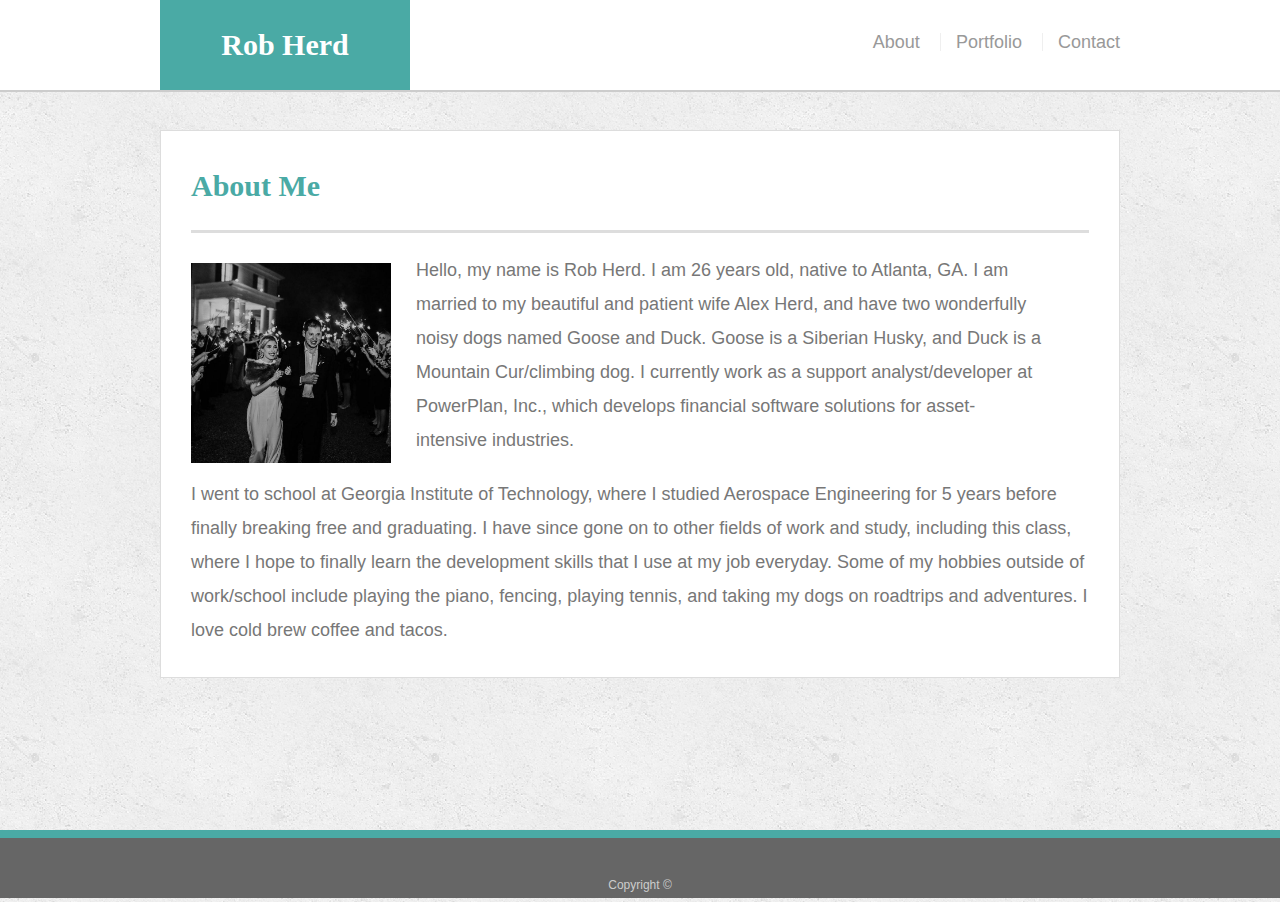
<file: index.html>
<!doctype html>
<html lang="en-us">

<head>
  <meta charset="UTF-8">
  <meta name="viewport" content="width=device-width, initial-scale=1">
  <title>About | Your Name</title>
  <link rel="stylesheet" type="text/css" href="assets/css/reset.css">
  <link rel="stylesheet" type="text/css" href="assets/css/style.css">
</head>

<body>

  <header id="masthead">
    <div class="container1">
      <a href="index.html" id="logo">Rob Herd</a>
      <nav>
        <a href="index.html">About</a>
        <a href="portfolio.html">Portfolio</a>
        <a href="contact.html">Contact</a>
      </nav>
    </div>
  </header>

  <div id="main-container" class="container1" class="container-media">
    <section class="main-section">
      <h1>About Me</h1>

      <img src="assets/images/rob_pic.jpg" class="auth-image" alt="Your Name">
      <p style="
      float: left;
      width: 70%;">Hello, my name is Rob Herd. I am 26 years old, native to Atlanta, GA. I am married to my beautiful and patient wife Alex Herd,
          and have two wonderfully noisy dogs named Goose and Duck. Goose is a Siberian Husky, and Duck is a Mountain Cur/climbing
          dog. I currently work as a support analyst/developer at PowerPlan, Inc., which develops financial software solutions
          for asset-intensive industries.</p>
      <p>I went to school at Georgia Institute of Technology, where I studied Aerospace Engineering for 5 years before finally breaking
          free and graduating. I have since gone on to other fields of work and study, including this class, where I hope to finally
          learn the development skills that I use at my job everyday. Some of my hobbies outside of work/school include playing
          the piano, fencing, playing tennis, and taking my dogs on roadtrips and adventures. I love cold brew coffee and tacos.</p>

 
    
    </section>

  </div>

  <footer>
    <div class="container">
      Copyright &copy; 
    </div>
  </footer>
</body>

</html>
</file>
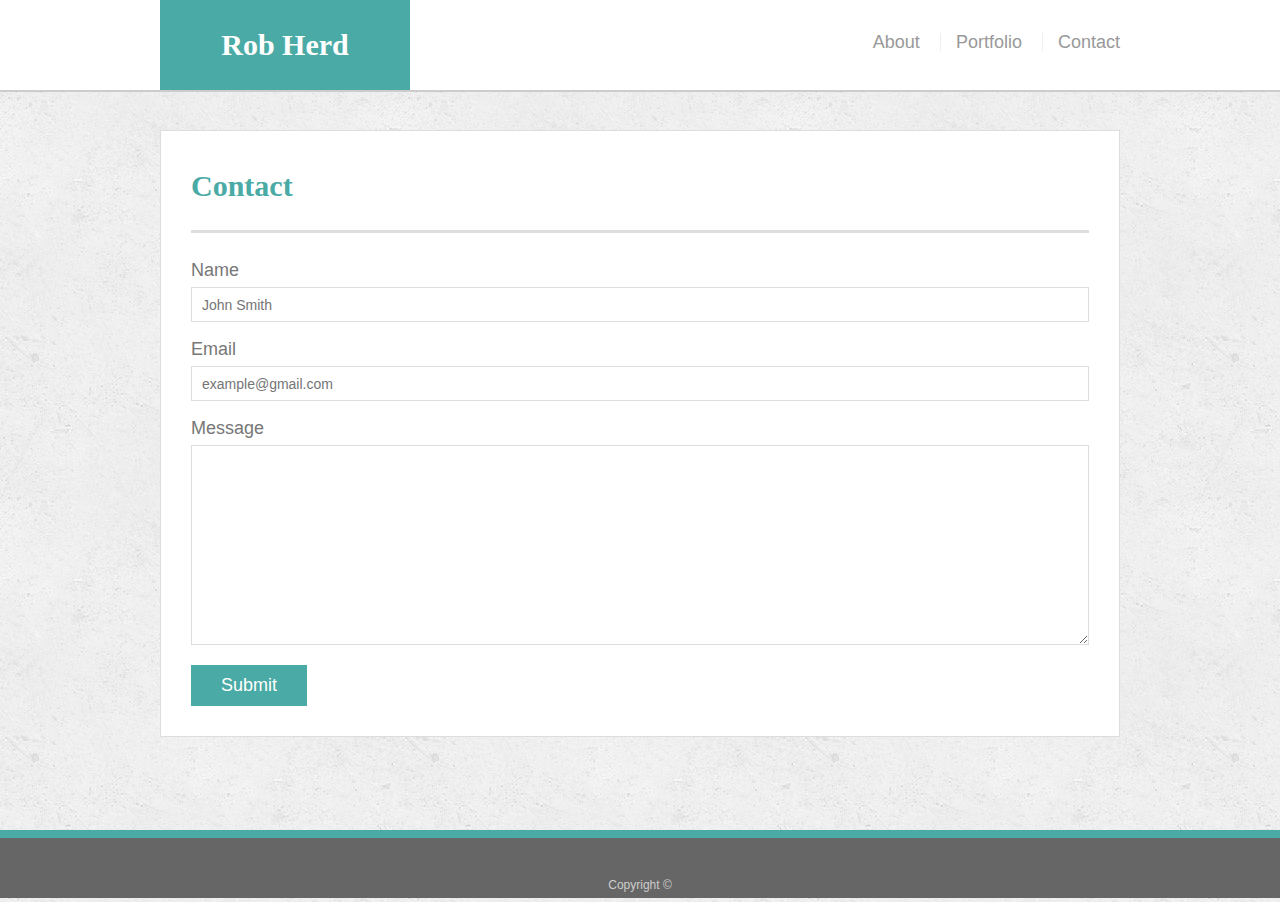
<file: contact.html>
<!doctype html>
<html lang="en-us">

<head>
  <meta charset="UTF-8">
  <meta name="viewport" content="width=device-width, initial-scale=1">
  <title>Contact | Your Name</title>
  <link rel="stylesheet" type="text/css" href="assets/css/reset.css">
  <link rel="stylesheet" type="text/css" href="assets/css/style.css">
</head>

<body>

  <header id="masthead">
    <div class="container1">
      <a href="index.html" id="logo">Rob Herd</a>
      <nav>
        <a href="index.html">About</a>
        <a href="portfolio.html">Portfolio</a>
        <a href="contact.html">Contact</a>
      </nav>
    </div>
  </header>

  <div id="main-container" class="container1" class="container-media">
    <section class="main-section">
      <h1>Contact</h1>

      <form id="contact-form">
        <ul>
          <li>
            <label for="name">Name</label>
            <input type="text" id="name" name="name" placeholder="John Smith" required="required">
          </li>
          <li>
            <label for="email">Email</label>
            <input type="email" id="email" name="email" placeholder="example@gmail.com" required="required">
          </li>
          <li>
            <label for="message">Message</label>
            <textarea id="message" name="message" required="required"></textarea>
          </li>
        </ul>
        <input type="submit">
      </form>

    </section>

  </div>

  <footer>
    <div class="container">
      Copyright &copy; 
    </div>
  </footer>
</body>

</html>
</file>
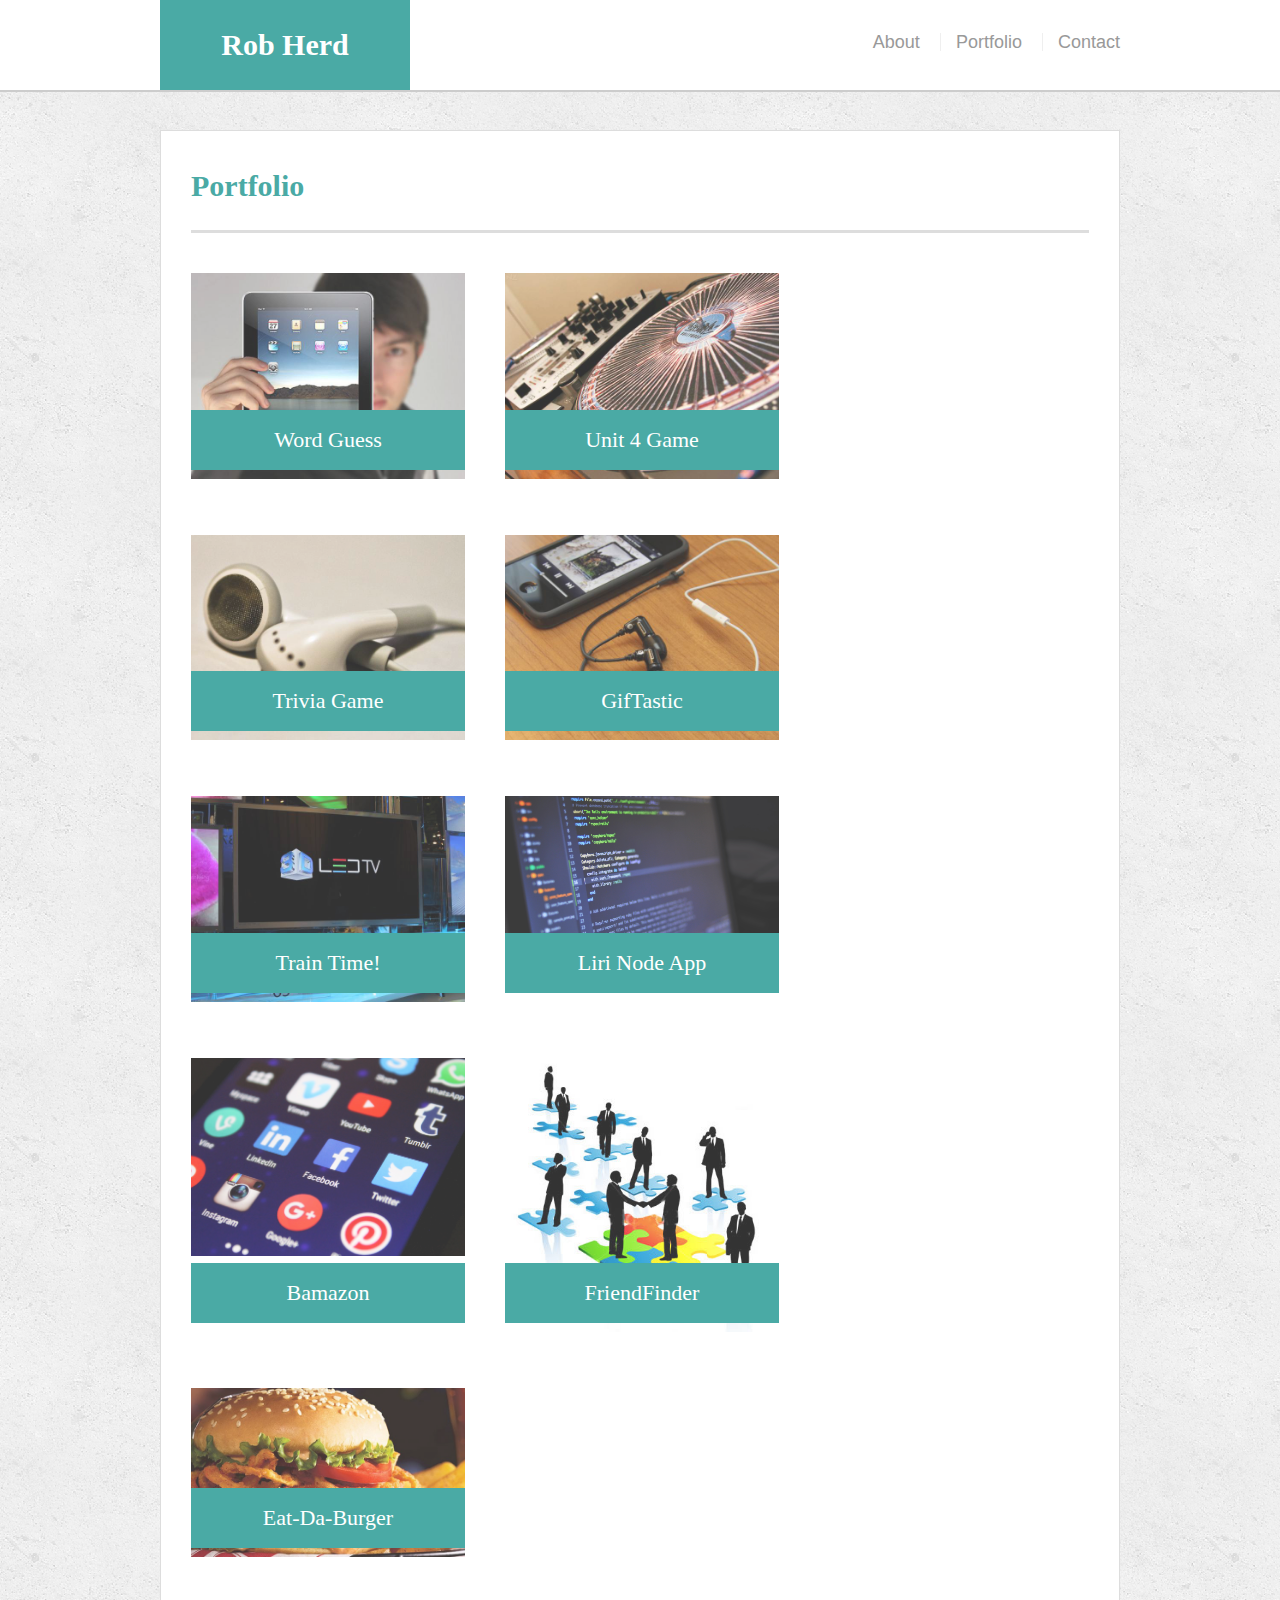
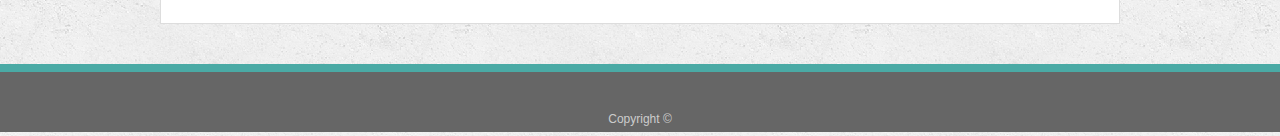
<file: portfolio.html>
<!doctype html>
<html lang="en-us">

<head>
  <meta charset="UTF-8">
  <meta name="viewport" content="width=device-width, initial-scale=1">
  <title>Portfolio | Your Name</title>
  <link rel="stylesheet" type="text/css" href="assets/css/reset.css">
  <link rel="stylesheet" type="text/css" href="assets/css/style.css">
</head>

<body>

  <header id="masthead">
    <div class="container1">
      <a href="index.html" id="logo">Rob Herd</a>
      <nav>
        <a href="index.html">About</a>
        <a href="portfolio.html">Portfolio</a>
        <a href="contact.html">Contact</a>
      </nav>
    </div>
  </header>

  <div id="main-container" class="container1" class="container-media">
    <section class="main-section">
      <h1>Portfolio</h1>

      <div class="work">
        <a href="../../Psychic-Game/">
          <img src="assets/images/technics-q-c-640-480-1.jpg" alt="Word Guess">

          <h3>Word Guess</h3>
        </a>
      </div>
      <div class="work">
        <a href="../../unit-4-game/">
          <img src="assets/images/technics-q-c-640-480-2.jpg" alt="Unit 4 Game">

          <h3>Unit 4 Game</h3>
        </a>
      </div>
      <div class="work">
        <a href="../../TriviaGame/">
          <img src="assets/images/technics-q-c-640-480-5.jpg" alt="Trivia Game">

          <h3>Trivia Game</h3>
        </a>
      </div>
      <div class="work">
        <a href="../../GifTastic/">
          <img src="assets/images/technics-q-c-640-480-7.jpg" alt="GifTastic">

          <h3>GifTastic</h3>
        </a>
      </div>
      <div class="work">
        <a href="../../Train-Time/">
          <img src="assets/images/technics-q-c-640-480-9.jpg" alt="Train Time">

          <h3>Train Time!</h3>
        </a>
      </div>

      <div class="work">
        <a href="https://github.com/rherd/liri-node-app">
          <img src="assets/images/blur-close-up-code-546819.jpg" alt="liri-node-app">

          <h3>Liri Node App</h3>
        </a>
      </div>

      <div class="work">
        <a href="https://github.com/rherd/bamazon">
          <img src="assets/images/accounts-applications-apps-267350.jpg" alt="bamazon">

          <h3>Bamazon</h3>
        </a>
      </div>

      <div class="work">
        <a href="https://agile-beyond-45169.herokuapp.com/">
          <img src="assets/images/friendfinder.jpg" alt="friendfinder">

          <h3>FriendFinder</h3>
        </a>
      </div>

      <div class="work">
        <a href="https://lit-beach-92333.herokuapp.com/">
          <img src="assets/images/burger.jpg" alt="burger">

          <h3>Eat-Da-Burger</h3>
        </a>
      </div>

    </section>

  </div>

  <footer>
    <div class="container">
      Copyright &copy;
    </div>
  </footer>
</body>

</html>
</file>
<file: assets/css/style.css>
body {
  font-family: Arial, "Helvetica Neue", Helvetica, sans-serif;
  font-size: 18px;
  line-height: 34px;
  color: #777;
  background: url("../images/concrete_seamless.png");
}

* {
  box-sizing: border-box;
}

/* general */

.container1 {
  width: 100%;
  max-width: 960px;
  margin: 0 auto;
  clear: both;
}

.main-section h1 {
  display: block;
  width: 100%;
}

h1,
h2,
h3,
p {
  margin-bottom: 20px;
}

p:last-child {
  margin-bottom: 0;
}

h1,
h2,
h3 {
  font-family: Georgia, Times, "Times New Roman", serif;
  font-weight: 700;
  color: #4aaaa5;
}

h1 {
  padding-bottom: 20px;
  font-size: 30px;
  line-height: 49px;
  border-bottom: 3px solid #ddd;
}

h2,
h3 {
  font-size: 22px;
}

/* header */

#masthead {
  position: fixed;
  z-index: 99;
  width: 100%;
  margin: 0 0 30px;
  overflow: auto;
  color: #fff;
  background: #fff;
  border-bottom: 2px solid #ccc;
}

#logo {
  float: left;
  width: 250px;
  height: 90px;
  font-family: Georgia, Times, "Times New Roman", serif;
  font-size: 30px;
  font-weight: 700;
  line-height: 90px;
  color: #fff;
  text-align: center;
  text-decoration: none;
  background: #4aaaa5;
}

nav {
  float: right;
  margin-top: 25px;
}

nav a {
  display: inline-block;
  padding-left: 15px;
  margin-left: 15px;
  line-height: 18px;
  color: #999;
  text-decoration: none;
  border-left: 1px solid #efefef;
}

nav a:first-child {
  border-left: 0 none;
}

/* footer */

footer {
  padding: 30px 0;
  clear: both;
  font-size: 12px;
  color: #fff;
  color: #ccc;
  text-align: center;
  background: #666;
  border-top: 8px solid #4aaaa5;
  height: 50px;
}

h3, h2 {
  padding-bottom: 20px;
  margin-bottom: 15px;
  line-height: 22px;
  border-bottom: 2px solid #eee;
}

/* main */

#main-container {
  padding-top: 130px;
  min-height: calc(100vh - 70px);
}


.main-section {
  /* float: left; */
  width: 100%;
  max-width: 960px;
  padding: 30px;
  margin: 0 0 40px;
  background: #fff;
  border: 1px solid #ddd;
  display: flex;
  flex-wrap: wrap;
}

/* portfolio page */

.work {
  position: relative;
  /* float: left; */
  max-width: 274px;
  margin: 20px 0 25px;
  overflow: auto;
}

.work:nth-child(even) {
  margin-right: 40px;
}

.work img {
  width: 100%;
  border: 0 none;
  opacity: 0.8;
}

.work h3 {
  position: absolute;
  bottom: 20px;
  width: 100%;
  padding: 15px;
  margin-bottom: 0;
  font-weight: 300;
  line-height: 30px;
  color: #fff;
  text-align: center;
  background: #4aaaa5;
  border-bottom: 0;
}

.auth-image {
  float: left;
  width: 200px;
  height: 100%;;
  margin-top: 10px;
  margin-right: 25px;
}

/* contact page */

#contact-form {
  width: 100%;
}

#contact-form ul {
  margin-bottom: 20px;

}

#contact-form li {
  margin-bottom: 10px;
}

label,
input[type=text],
input[type=email],
textarea {
  display: block;
  width: 100%;
}

input[type=text],
input[type=email],
textarea {
  height: 35px;
  padding: 0 10px;
  font-size: 14px;
  border: 1px solid #ddd;
}

textarea {
  height: 200px;
}

input[type=submit] {
  padding: 10px 30px;
  font-size: 18px;
  color: #fff;
  cursor: pointer;
  background: #4aaaa5;
  border: 0 none;
}

@media screen and (max-width: 980px) {

  #masthead {
    position: static;
    overflow: none;
    width: 960px;
  }

  #main-container {
    padding-top: 50px;
    min-height: calc(100vh - 70px);
  }

  /* .container-media {
    width: 100%;
    max-width: 500px;
    margin: 30px;
    clear: both;
  } */

  .container1 {
    margin-left: 60px;
    width: 960px;
  
  } 

  .main-section {
    float: left;
    width: 100%;
    max-width: 500px;
    padding: 30px;
    margin: 0 0 40px;
    background: #fff;
    border: 1px solid #ddd;
  }


nav {
  float:left;
  margin-left: 240px;
}

}

@media screen and (max-width: 768px) {

  #masthead {
    position: static;
  }

  .container1 {

    margin-left: 40px;
    width: 960px;
  
  } 

  .main-section {
    
    width: 100%;
    margin: 0 auto;
    max-width: 640px;
    padding: 20px;
    margin: 0 0 40px;
    background: #fff;
    border: 1px solid #ddd;
  }

nav {
  float: left;
  margin-left: 130px;
}
  
}

@media screen and (max-width: 640px) {

  #masthead {
    position: static;
  }

  .container1 {
    margin-left: 10px;
    width: 590px;
}

.work {
  position: relative;
  float: left;
  width: 500px;
  margin: 20px;
  overflow: auto;
}

#logo {
  float: left;
  width: 590px;
  height: 90px;
  font-family: Georgia, Times, "Times New Roman", serif;
  font-size: 30px;
  font-weight: 700;
  line-height: 90px;
  color: #fff;
  text-align: center;
  text-decoration: none;
  background: #4aaaa5;
}
  
}
</file>
